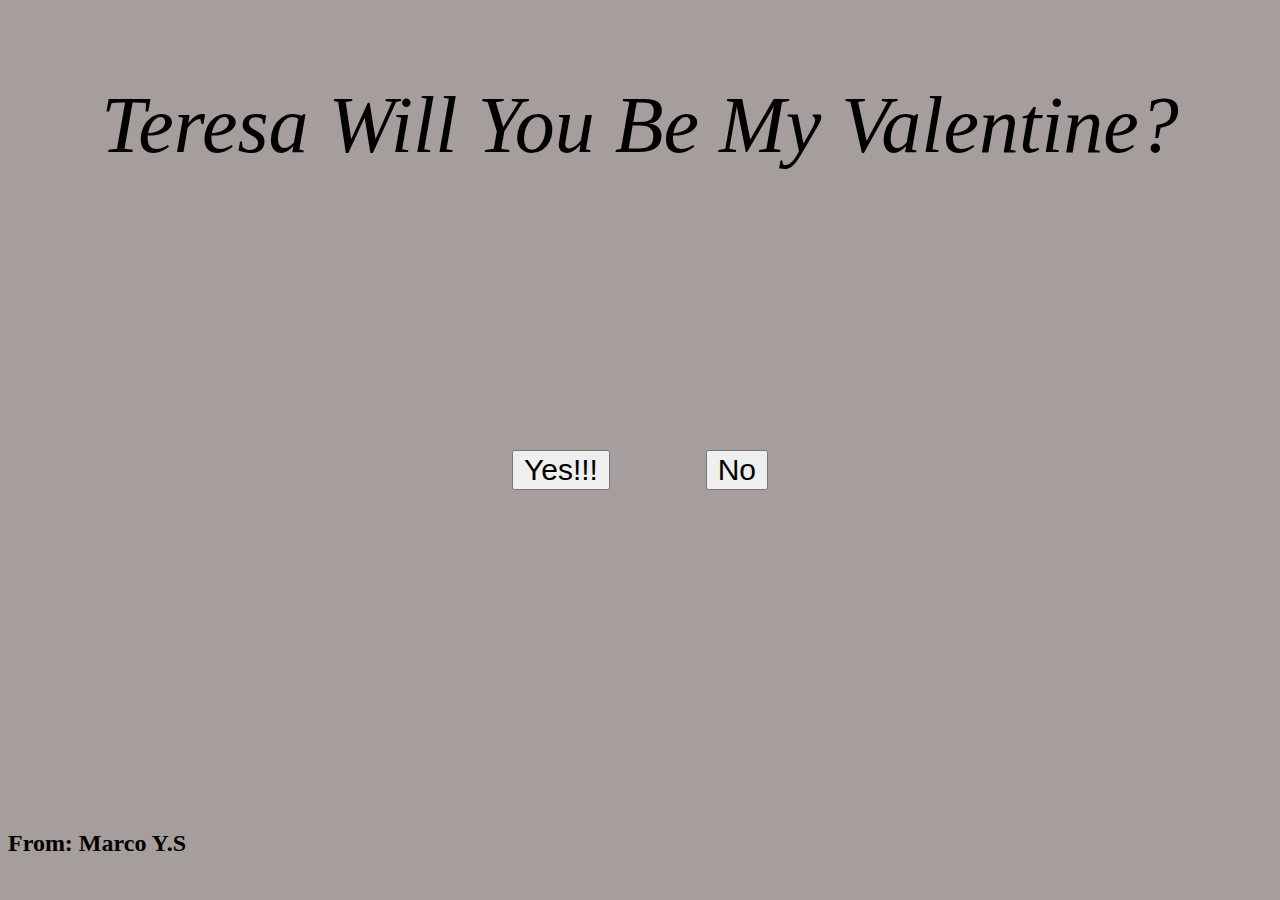
<file: index.html>
<!DOCTYPE html>
<html lang="en">
<head>
    <meta charset="UTF-8">
    <meta name="viewport" content="width=device-width, initial-scale=1.0">
    <link href="quest.css" rel="stylesheet">
    <title>testing</title>
</head>
<body>
    <container> 
        <p class="Question">Teresa Will You Be My Valentine?</p>
    </container>
    <container>
        <div> 
        <a href="./main.html">
            <button class="yes">Yes!!!</button>
        </a> 
            <button class="no" id="nope" title="haha yes only option">No</button>
        </div>
    </container>
    <footer>
        <h2>From: Marco Y.S </h2>
    </footer>
</body>
</html>
</file>
<file: quest.css>
body {
    background-color:#62525291;
}

p {
    text-align: center;
    font-size:80px;
    font-style: italic;
    position:relative;

}

button{
    position:absolute;
    font-size: 30px;
    padding-left:10px;
    padding-right:10px;
    top:50%;
}

.yes {
    left:40%;
}

.no {
    right:40%;
}

h2 {
    display:flex;
    position: absolute;
    top:90%;
    
}

.no:hover {
animation: move;
}

@keyframes move {
   0% {
    transfrom:translateX(30px)
   } 
}
</file>
